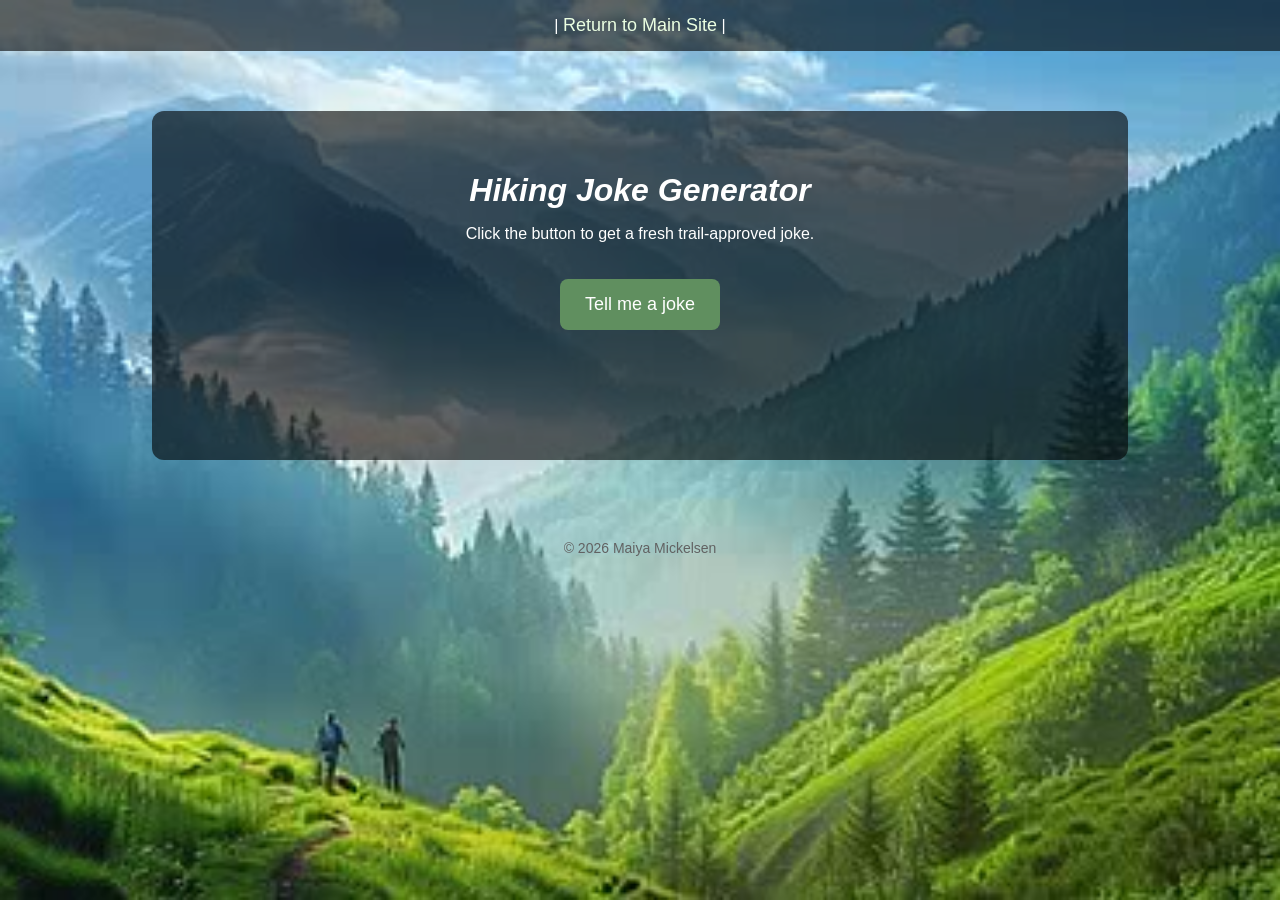
<file: app.html>
<!DOCTYPE html>
<html lang="en">
<head>
    <meta charset="UTF-8">
    <title>Hiking Joke Generator</title>
    <style>
        body {
            margin: 0;
            font-family: Verdana, Geneva, Tahoma, sans-serif;
            color: #ffffff;
            background-image: url('./img/naturebkgr.jpg');
            background-size: cover;
            background-position: center;
            background-attachment: fixed;
        }

        nav {
            background: rgba(0, 0, 0, 0.6);
            padding: 15px;
            text-align: center;
        }

        nav a {
            color: #ebffe2;
            font-weight: lighter;
            font-family:'Lucida Sans', 'Lucida Sans Regular', 'Lucida Grande', 'Lucida Sans Unicode', Geneva, Verdana, sans-serif;
            text-decoration: none;
            font-size: 18px;
        }

        .container {
            background: rgba(0,0,0,0.6);
            width: 70%;
            margin: 60px auto;
            padding: 40px;
            border-radius: 12px;
            text-align: center;
        }

        h1 {
            font-style: italic;
            margin-bottom: 10px;
        }

        #joke-box {
            margin-top: 30px;
            font-size: 22px;
            min-height: 60px;
            transition: opacity 0.4s ease;
        }

        button {
            background-color: #608f5f;
            color: white;
            border: none;
            padding: 15px 25px;
            font-size: 18px;
            border-radius: 8px;
            cursor: pointer;
            margin-top: 20px;
            transition: transform 0.2s ease;
        }

        button:hover {
            transform: scale(1.08);
            background-color: #79a977;
        }
    </style>
</head>

<body>

    <nav>
       | <a href="index.html">Return to Main Site</a> | 
    </nav>

    <div class="container">
        <h1>Hiking Joke Generator</h1>
        <p>Click the button to get a fresh trail‑approved joke.</p>

        <button onclick="generateJoke()">Tell me a joke</button>

        <div id="options" style="margin-top: 25px; display: none;">
            <button onclick="generateJoke()">Another Joke</button>
            <button onclick="window.location.href='index.html'">Return to Main Site</button>
        </div>

        <!-- ⭐ This was missing — now the jokes have somewhere to appear -->
        <div id="joke-box" style="margin-top: 30px; font-size: 22px; min-height: 60px; transition: opacity 0.4s ease;"></div>

    </div>

    <script>
        const jokes = [
            "Why did the hiker bring string on the trail? In case he needed to tie up some loose ends.",
            "I tried to tell a hiking joke… but it was over everyone’s head — too high altitude.",
            "Why don’t mountains get cold? They wear snowcaps.",
            "I told my friend I wanted to hike the tallest peak. He said, 'That’s a high expectation.'",
            "Why was the backpack always stressed? Too much baggage.",
            "I asked the trail guide if the hike was easy. He said, 'It’s a walk in the park… a very steep park.'",
            "Why did the hiker sit on the mountain? Because it was a peak experience.",
            "My hiking boots and I have a great relationship. We’re always taking things one step at a time."
        ];

        function generateJoke() {
            const box = document.getElementById("joke-box");
            const options = document.getElementById("options");

            box.style.opacity = 0;

            setTimeout(() => {
                const randomIndex = Math.floor(Math.random() * jokes.length);
                box.textContent = jokes[randomIndex];
                box.style.opacity = 1;

                options.style.display = "block";
            }, 300);
        }
    </script>

    <footer style="text-align: center; padding: 20px; color: #626262; font-size: 14px;">
    &copy; 2026 Maiya Mickelsen
    </footer>

</body>
</html>
</file>
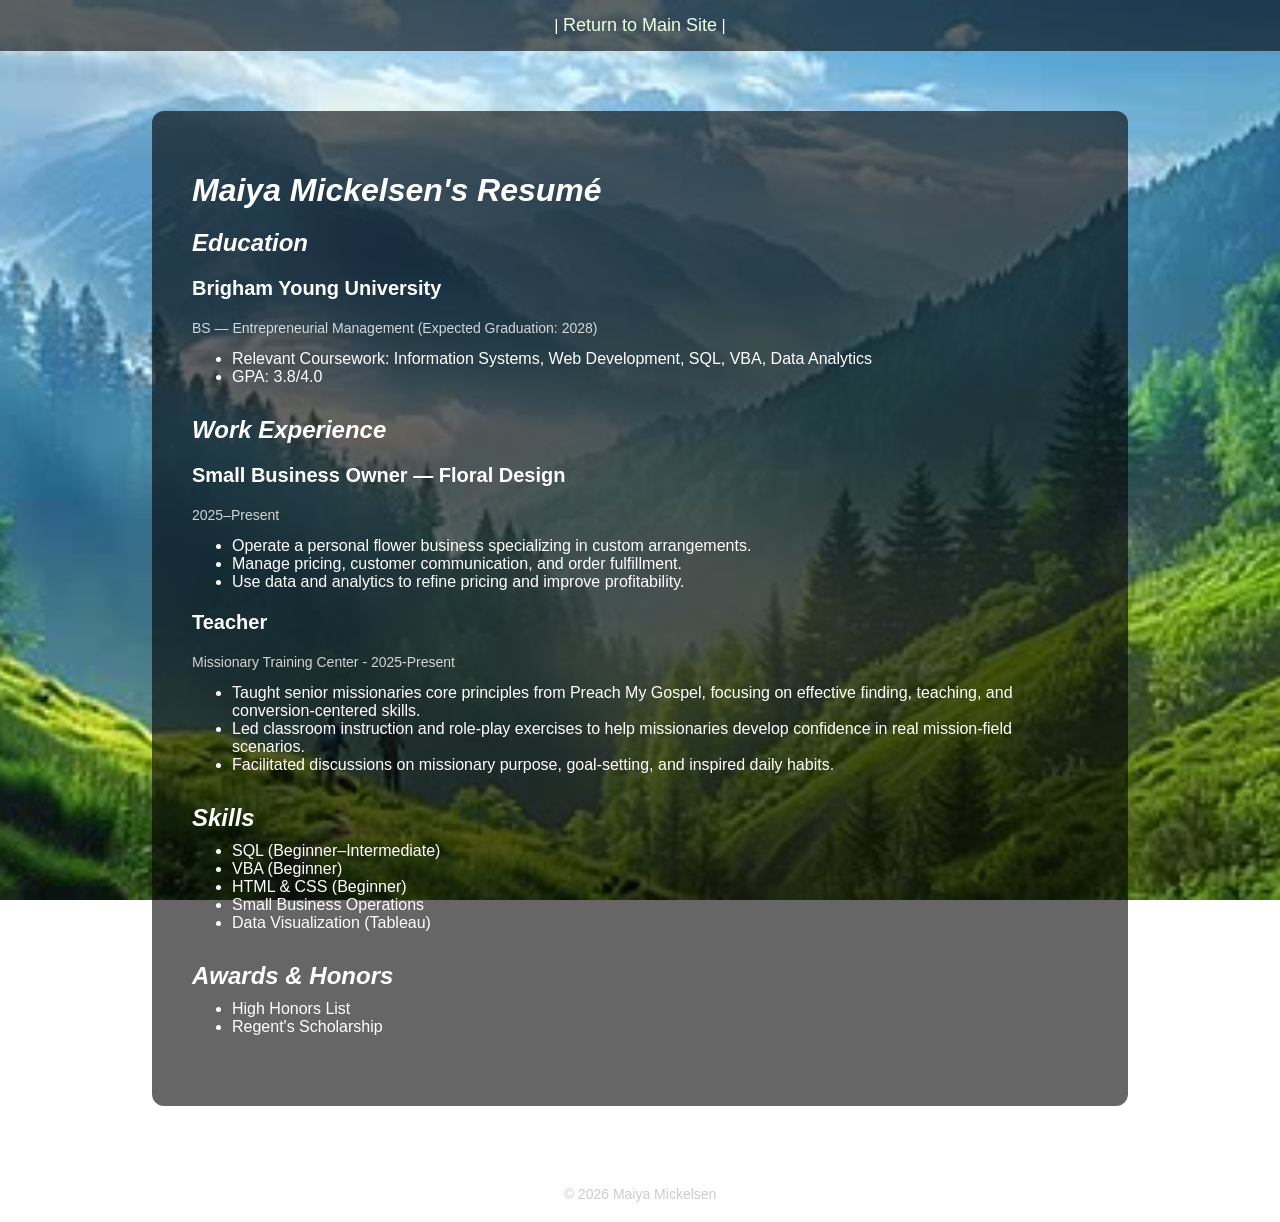
<file: resume.html>
<!DOCTYPE html>
<html lang="en">
<head>
    <meta charset="UTF-8">
    <title>Maiya Mickelsen's Resume</title>
    <link rel="index" href="index.html">

    <style>
        body {
            margin: 0;
            font-family: Verdana, Geneva, Tahoma, sans-serif;
            color: #ffffff;
            background-image: url('./img/naturebkgr.jpg');
            background-size: cover;
            background-position: center;
            background-attachment: fixed;
        }

        nav {
            background: rgba(0, 0, 0, 0.6);
            padding: 15px;
            text-align: center;
        }

        nav a {
            color: #ebffe2;
            font-weight: lighter;
            font-family:'Lucida Sans', 'Lucida Sans Regular', 'Lucida Grande', 'Lucida Sans Unicode', Geneva, Verdana, sans-serif;
            text-decoration: none;
            font-size: 18px;
        }

        .container {
            background: rgba(0,0,0,0.6);
            width: 70%;
            margin: 60px auto;
            padding: 40px;
            border-radius: 12px;
        }

        h1, h2 {
            font-style: italic;
            margin-bottom: 10px;
        }

        .section {
            margin-bottom: 30px;
        }

        .item-title {
            font-weight: bold;
            font-size: 20px;
        }

        .subtext {
            font-size: 14px;
            opacity: 0.8;
        }

        ul {
            margin-top: 10px;
        }
    </style>
</head>

<body>

    <nav>
        | <a href="index.html">Return to Main Site</a> |
    </nav>

    <div class="container">
        <h1>Maiya Mickelsen's Resumé</h1>

        <!-- EDUCATION -->
        <div class="section">
            <h2>Education</h2>
            <p class="item-title">Brigham Young University</p>
            <p class="subtext">BS — Entrepreneurial Management (Expected Graduation: 2028)</p>
            <ul>
                <li>Relevant Coursework: Information Systems, Web Development, SQL, VBA, Data Analytics</li>
                <li>GPA: 3.8/4.0</li>
            </ul>
        </div>

        <!-- EXPERIENCE -->
        <div class="section">
            <h2>Work Experience</h2>

            <p class="item-title">Small Business Owner — Floral Design</p>
            <p class="subtext">2025–Present</p>
            <ul>
                <li>Operate a personal flower business specializing in custom arrangements.</li>
                <li>Manage pricing, customer communication, and order fulfillment.</li>
                <li>Use data and analytics to refine pricing and improve profitability.</li>
            </ul>

            <p class="item-title">Teacher</p>
            <p class="subtext">Missionary Training Center - 2025-Present</p>
            <ul>
                <li>Taught senior missionaries core principles from Preach My Gospel, focusing on effective finding, teaching, and conversion‑centered skills.</li>
                <li>Led classroom instruction and role‑play exercises to help missionaries develop confidence in real mission‑field scenarios.</li>
                <li>Facilitated discussions on missionary purpose, goal‑setting, and inspired daily habits.</li>
            </ul>
        </div>

        <!-- SKILLS -->
        <div class="section">
            <h2>Skills</h2>
            <ul>
                <li>SQL (Beginner–Intermediate)</li>
                <li>VBA (Beginner)</li>
                <li>HTML & CSS (Beginner)</li>
                <li>Small Business Operations</li>
                <li>Data Visualization (Tableau)</li>
            </ul>
        </div>

        <!-- AWARDS -->
        <div class="section">
            <h2>Awards & Honors</h2>
            <ul>
                <li>High Honors List</li>
                <li>Regent's Scholarship</li>
            </ul>
        </div>

    </div>

    <footer style="text-align: center; padding: 20px; color: #cccccc; font-size: 14px;">
    &copy; 2026 Maiya Mickelsen
    </footer>

</body>
</html>
</file>
